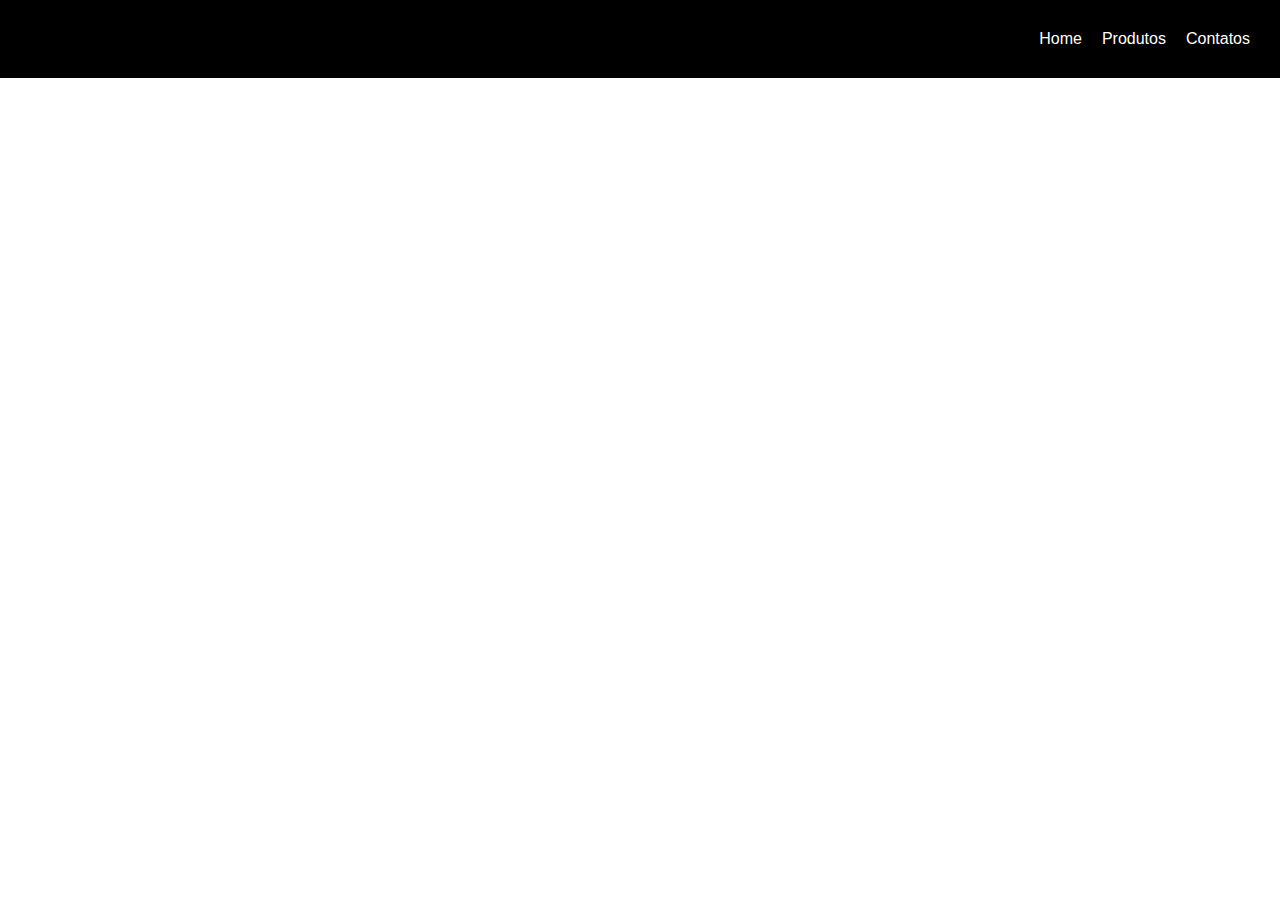
<file: index.html>
<!DOCTYPE html>
<html lang="pt-br">
<head>
    <meta charset="UTF-8">
    <meta http-equiv="X-UA-Compatible" content="IE=edge">
    <meta name="viewport" content="width=device-width, initial-scale=1.0">
    <title>Curso Origamid</title>

    <link rel="stylesheet" href="css/style.css">
</head>
<body>
    <header>
        <nav>
            <a href="home.html" target="_blank">Home</a>
            <a href="produto.html" target="_blank">Produtos</a>
            <a href="contato.html" target="_blank">Contatos</a>
        </nav>

        <section>

        </section>
    </header>
</body>
</html>
</file>
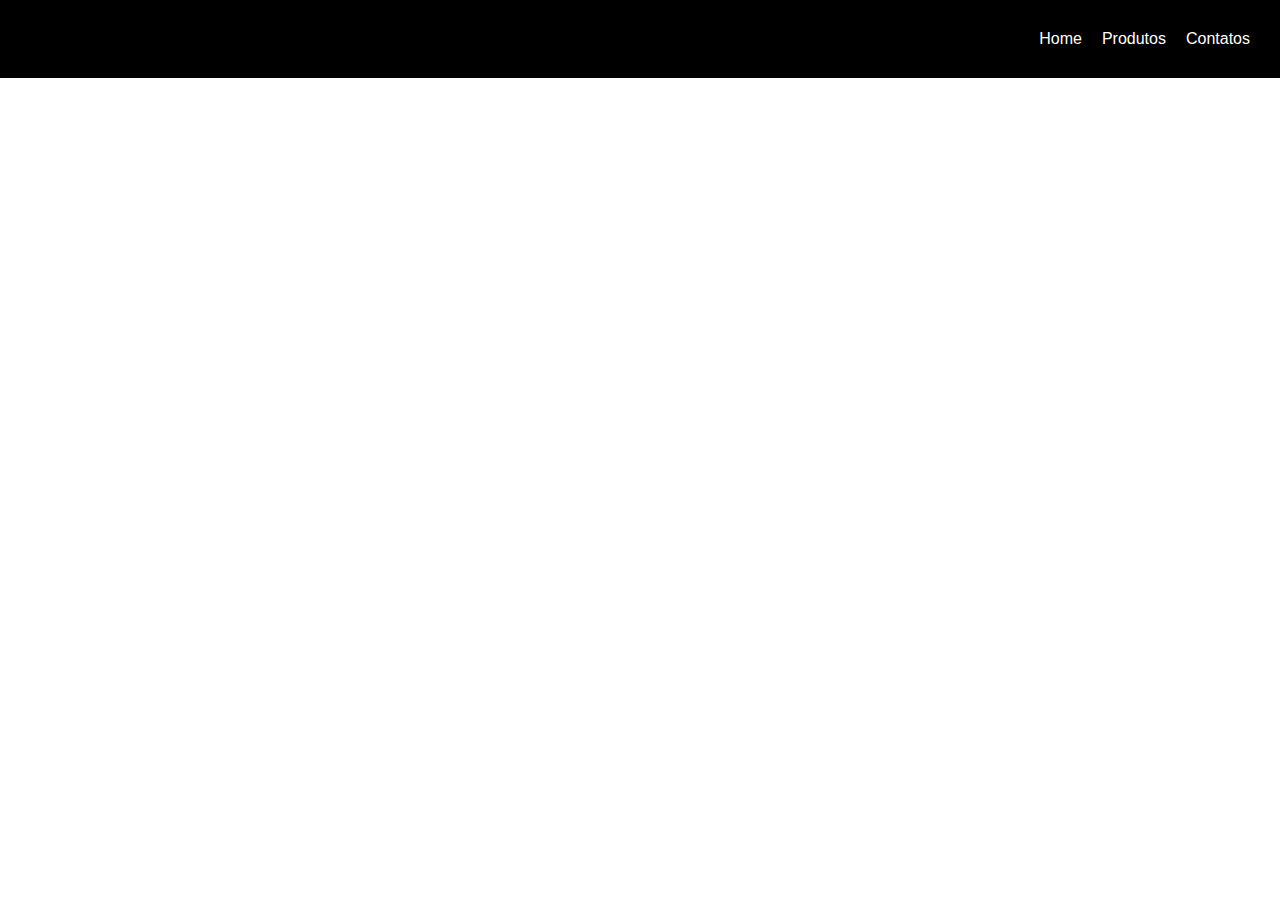
<file: contato.html>
<!DOCTYPE html>
<html lang="en">
<head>
    <meta charset="UTF-8">
    <meta http-equiv="X-UA-Compatible" content="IE=edge">
    <meta name="viewport" content="width=device-width, initial-scale=1.0">
    <title>Document</title>
    <link rel="stylesheet" href="css/style.css">
</head>
<body>
    <header>
        <nav>
            <a href="index.html" target="_blank">Home</a>
            <a href="produto.html" target="_blank">Produtos</a>
            <a href="contato.html" target="_blank">Contatos</a>
        </nav>
    </header>
</body>
</html>
</file>
<file: css/style.css>
*{
    margin: 0;
    padding: 0;
    box-sizing: border-box;
}

header nav a{
    color: #fff;
    font-family: Verdana, Geneva, Tahoma, sans-serif;
    gap: 10px;
    margin: 10px;
    text-decoration: none;
}

header nav{
    background-color: #000;
    padding: 20px;
    display: flex;
    flex-direction: row;
    justify-content: end;
}
</file>
